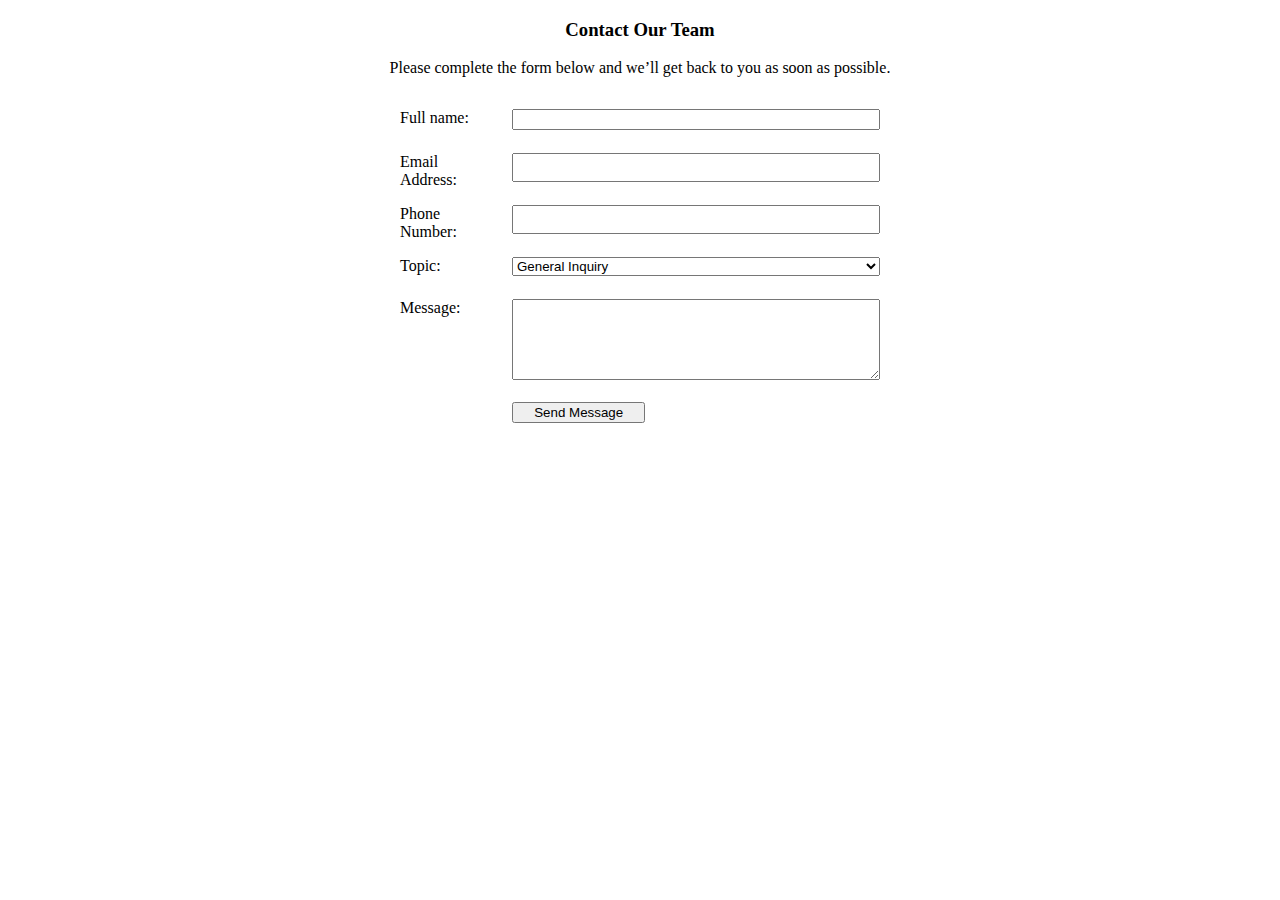
<file: Chapter10/home.html>
<!DOCTYPE html>
<html lang="en">
<head>
    <meta charset="UTF-8">
    <meta name="viewport" content="width=device-width, initial-scale=1.0">
    <title>Document</title>
    <link rel="stylesheet" href="style.css">
</head>
<body>
    <!--Create h3 element-->
    <H3>Contact Our Team</H3>
    <!--Adding a paragraph-->
    <p>Please complete the form below and we’ll get back to you as soon as possible.</p>
    <!--Create a form with action and methode-->
    <form action="https://webdevbasics.net/scripts/demo.php" methode="post">
    <!--Creating text input for full name with label for id and name -->
    <label for="fullname">Full name:</label>
    <input type="text" id="fullname" name="fullname" required>
    <!--Creating text input for email input  -->
    <label for="email">Email Address:</label>
    <input type="email" id="email" name="email" required>
    <!--Creating phone input for phone number-->
    <label for="phone">Phone Number:</label>
    <input type="tel" name="phone" id="phone">
    <!--Creat a select for topic-->
    <label for="topic">Topic:</label>
    <select name="topic" id="topic">
        <option value="general">General Inquiry</option>
        <option value="support">Support</option>
        <option value="feedback">Feedback</option>
    </select>
    <!--Create a required text for message -->
    <label for="message">Message:</label>
    <textarea name="message" id="message" rows="5 required"></textarea>
    <!--CreaTE A submit  message-->
    <input type="submit" value="Send Message">
    </form>

</body>
</html>
</file>
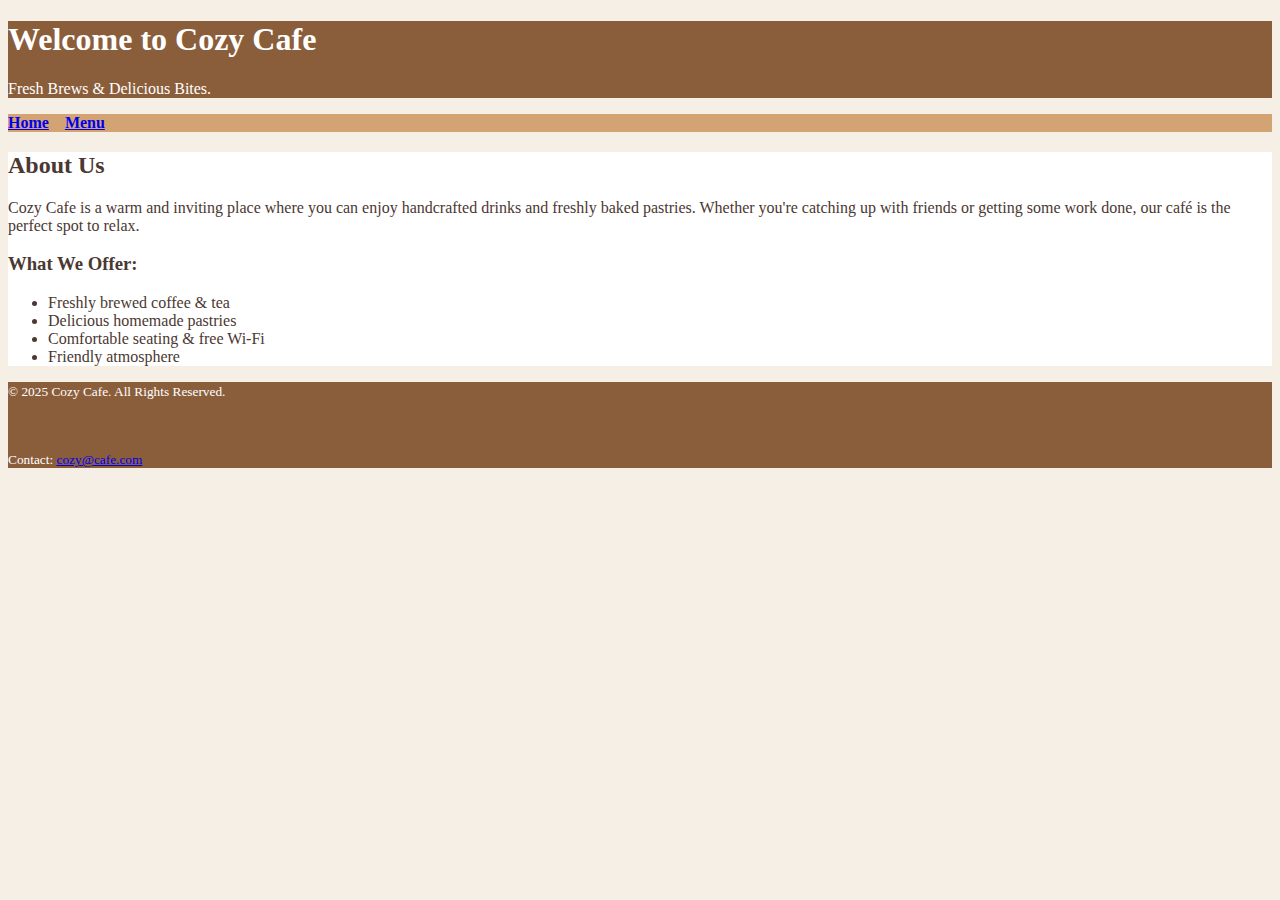
<file: Chapter4/home.html>
<!DOCTYPE html>
<html lang="en">
<head>
    <meta charset="UTF-8">
    <meta name="viewport" content="width=device-width, initial-scale=1.0">
    <title>Cozy Cafe</title>
    <link rel="stylesheet" href="style.css">
</head>
<body>
    <!--Adding h1 and header element-->
    <header>
    <h1>Welcome to Cozy Cafe</h1>
    <!--Adding paragraph-->
    <p>Fresh Brews & Delicious Bites.</p>
    </header>
    <!--Adding Nav element with bold text and hyperlinks with special character -->
    <nav><a href="home.html"><b>Home</b></a>&nbsp;&nbsp;&nbsp;
    <a href="menu.html"><b>Menu</b></a>
    </nav> 
    <main>
        <!--Adding h2 element -->
        <h2>About Us</h2>
        <!--Adding a paragraph-->
        <p>Cozy Cafe is a warm and inviting place where you can enjoy handcrafted drinks and freshly baked pastries. Whether you're catching up with friends or getting some work done, our café is the perfect spot to relax.</p>
        <!--Adding h3 element-->
        <h3>What We Offer:</h3>
        <!--Adding unordered list-->
        <ul>
            <li>Freshly brewed coffee & tea</li>
            <li>Delicious homemade pastries</li>
            <li>Comfortable seating & free Wi-Fi</li>
            <li>Friendly atmosphere</li>
        </ul>
    </main>
    <!--Adding the footer-->
    <footer>
        <!--Adding copyright informations and contact information with a small text-->
        <p><small>© 2025 Cozy Cafe. All Rights Reserved.</small></p><br>
        <p><small>Contact: <a href="mailto:cozy@cafe.com">cozy@cafe.com</a></small></p>
    </footer>


    
</body>
</html>
</file>
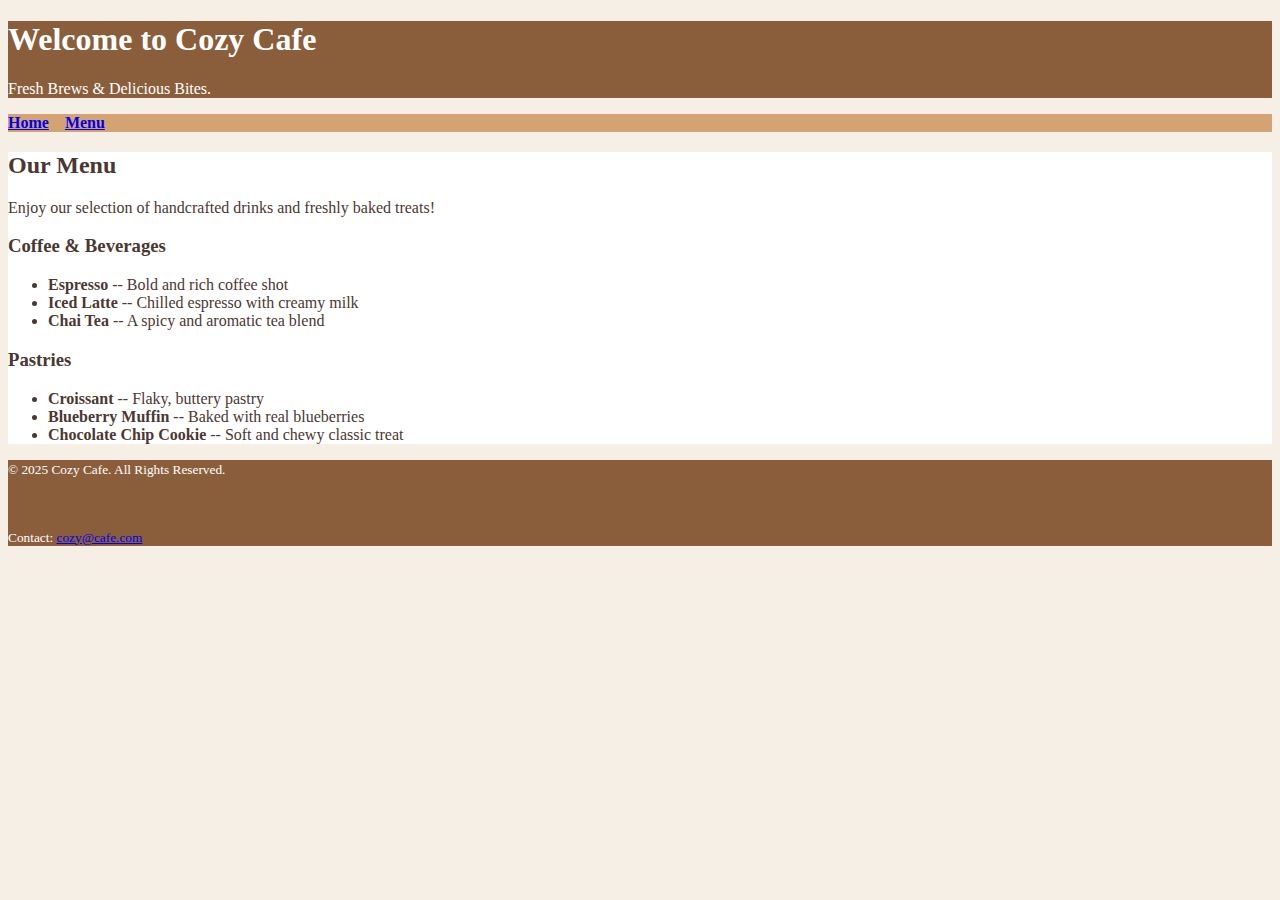
<file: Chapter4/menu.html>
<!DOCTYPE html>
<html lang="en">
<head>
    <meta charset="UTF-8">
    <meta name="viewport" content="width=device-width, initial-scale=1.0">
    <title>Cozy Cafe Menu</title>
    <link rel="stylesheet" href="style.css">
</head>
<body>
    <!--Adding h1 an header element-->
    <header>
    <h1>Welcome to Cozy Cafe</h1>
    <!--Adding paragraph-->
    <p>Fresh Brews & Delicious Bites.</p>
    </header>
    <!--Adding Nav element with bold text and hyperlinks with special character -->
    <nav><a href="home.html"><b>Home</b></a>&nbsp;&nbsp;&nbsp;
    <a href="menu.html"><b>Menu</b></a>
    </nav> 
    <main>
        <!--Replacing h2 with our menu -->
        <h2>Our Menu</h2>
        <!--Replacing the paragraph-->
        <p>Enjoy our selection of handcrafted drinks and freshly baked treats!</p>
        <!--Replacing H3-->
        <h3>Coffee & Beverages</h3>
        <!--Replacing unordered list for menu page and using bold text-->
        <ul>
            <li><b>Espresso</b> -- Bold and rich coffee shot</li>
            <li><b>Iced Latte</b> -- Chilled espresso with creamy milk</li>
            <li><b>Chai Tea</b> -- A spicy and aromatic tea blend</li>
        </ul>
        <!--Creating new h3 element-->
        <h3>Pastries</h3>
        <ul>
            <li><b>Croissant</b> -- Flaky, buttery pastry</li>
            <li><b>Blueberry Muffin</b> -- Baked with real blueberries</li>
            <li><b>Chocolate Chip Cookie</b> -- Soft and chewy classic treat</li>
        </ul>
    </main>
    <!--Adding the footer-->
    <footer>
        <!--Adding copyright informations and contact information with a small text-->
        <p><small>© 2025 Cozy Cafe. All Rights Reserved.</small></p><br>
        <p><small>Contact: <a href="mailto:cozy@cafe.com">cozy@cafe.com</a></small></p>
    </footer>


    
</body>
</html>
</file>
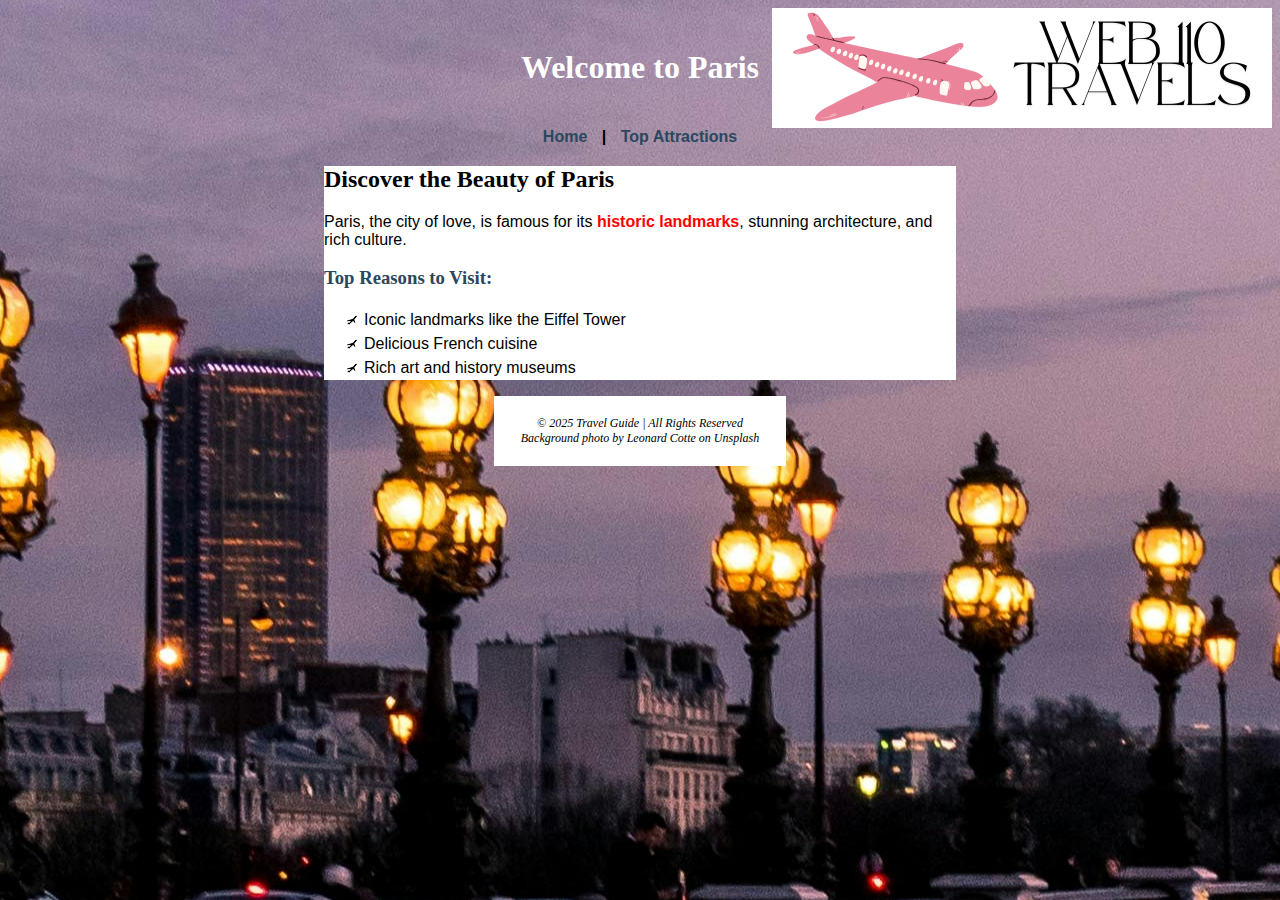
<file: Chapter5/home.html>
<!DOCTYPE html>
<html lang="en">
<head>
    <meta charset="UTF-8">
    <meta name="viewport" content="width=device-width, initial-scale=1.0">
    <title>Travel Guide - Home</title>
    <link rel="stylesheet" href="style.css">
</head>
<body>
    <!--Adding the header-->
    <header>
        <h1>Welcome to Paris</h1>
    </header>
    <!--Adding the nav bar-->
    <nav>
        <a href="home.html">Home</a> | 
        <a href="attractions.html">Top Attractions</a>
    </nav>
    <!--Adding main element-->
    <main>
        <!--Adding h2 element-->
        <h2>Discover the Beauty of Paris</h2>
        <!--Adding a paragraph with span element-->
        <p>Paris, the city of love, is famous for its <span class="web">historic landmarks</span>, stunning architecture, and rich culture.</p>
        <!--Adding h3 element-->
        <h3>Top Reasons to Visit:</h3>
        <!--Adding unorderder list-->
        <ul>
            <li>Iconic landmarks like the Eiffel Tower</li>
            <li>Delicious French cuisine</li>
            <li>Rich art and history museums</li>
        </ul>
    </main>
    <!--Adding footer-->
    <footer>
        &copy; 2025 Travel Guide | All Rights Reserved <br>
        Background photo by Leonard Cotte on Unsplash
    </footer>
</body>
</html>
</file>
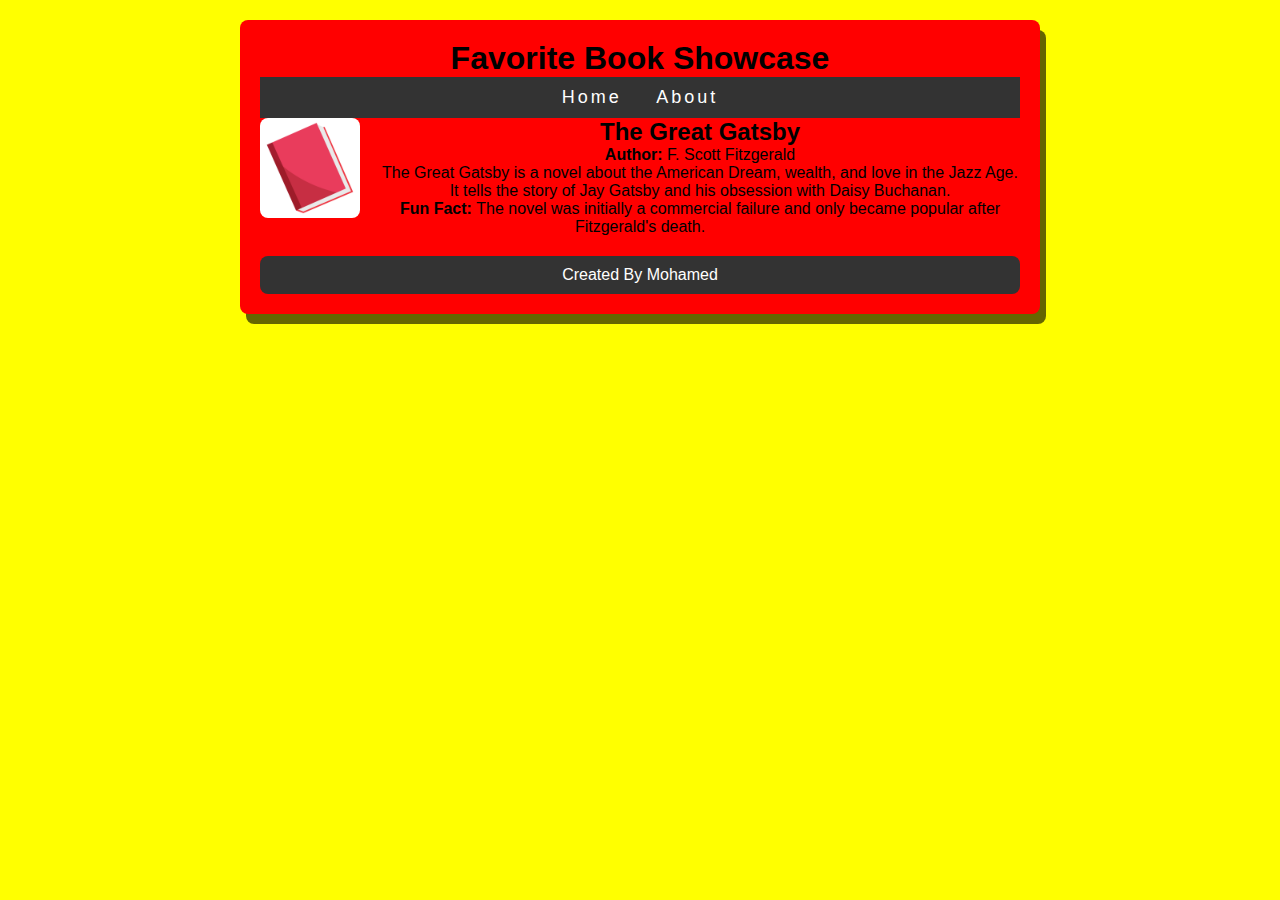
<file: Chapter7/home.html>
<!DOCTYPE html>
<html lang="en">
<head>
    <meta charset="UTF-8">
    <meta name="viewport" content="width=device-width, initial-scale=1.0">
    <title>Favorite Book Showcase</title>
    <link rel="stylesheet" href="style.css">
</head>
<body>
    <!--Creating div element with a class-->
    <div class ="wrapper">
        <!--Creating an h1 and header element-->
        <header>
        <h1>Favorite Book Showcase</h1>
        </header>
        <nav>
            <ul>
                <li><a href="home.html">Home</a></li>
                <li><a href="about.html">About</a></li>
            </ul>
        </nav>
        <!--Creating div with class and h2 element, paragraphs -->
        <div class="content">
            <img src="images/book.png" alt="Book cover">
            <h2>The Great Gatsby</h2>
            <p> <b>Author:</b> F. Scott Fitzgerald</p>
            <p>The Great Gatsby is a novel about the American Dream, wealth, and love in the Jazz Age. It tells the story of Jay Gatsby and his obsession with Daisy Buchanan.</p>
            <p><b>Fun Fact: </b>The novel was initially a commercial failure and only became popular after Fitzgerald's death.</p>

        </div>
        <!--Adding footer-->
        <div class="footer">
            <p>Created By Mohamed</p>

        </div>

    </div>
</body>
</html>
</file>
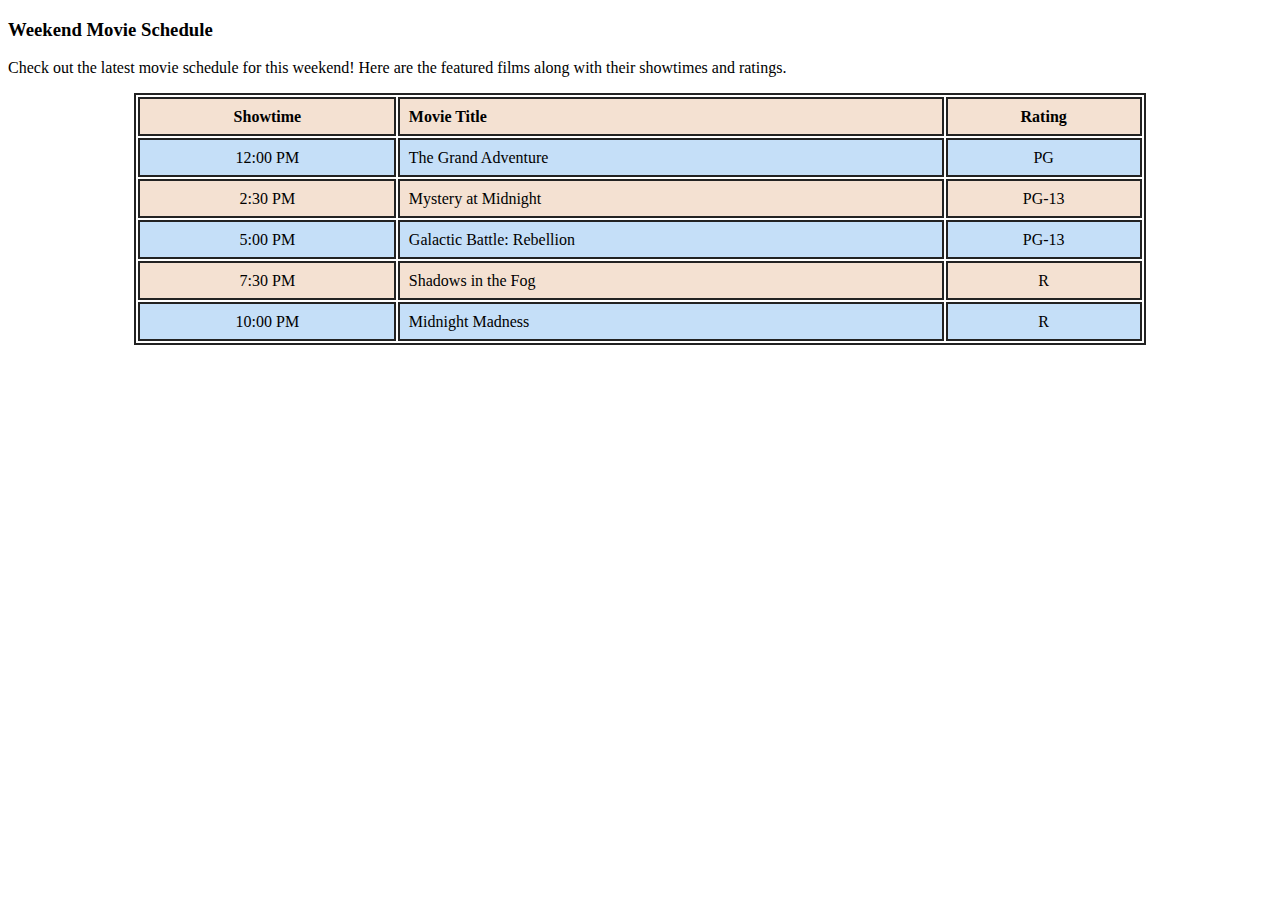
<file: Chapter9/home.html>
<!DOCTYPE html>
<html lang="en">
<head>
    <meta charset="UTF-8">
    <meta name="viewport" content="width=device-width, initial-scale=1.0">
    <title>Weekend Movie Schedule</title>
    <!-- Link to external CSS file -->
    <link rel="stylesheet" href="style.css">
</head>
<body>
    <!-- Main heading for the page -->
    <h3>Weekend Movie Schedule</h3>
    
    <!-- Introduction paragraph -->
    <p>Check out the latest movie schedule for this weekend! Here are the featured films along with their showtimes and ratings.</p>
    <!-- Movie schedule table -->
    <table>
        <tr>
            <th>Showtime</th>
            <th class="movie-title">Movie Title</th>
            <th>Rating</th>
        </tr>
        <tr>
            <td>12:00 PM</td>
            <td class="movie-title">The Grand Adventure</td>
            <td>PG</td>
        </tr>
        <tr>
            <td>2:30 PM</td>
            <td class="movie-title">Mystery at Midnight</td>
            <td>PG-13</td>
        </tr>
        <tr>
            <td>5:00 PM</td>
            <td class="movie-title">Galactic Battle: Rebellion</td>
            <td>PG-13</td>
        </tr>
        <tr>
            <td>7:30 PM</td>
            <td class="movie-title">Shadows in the Fog</td>
            <td>R</td>
        </tr>
        <tr>
            <td>10:00 PM</td>
            <td class="movie-title">Midnight Madness</td>
            <td>R</td>
        </tr>
    </table>

</body>
</html>
</file>
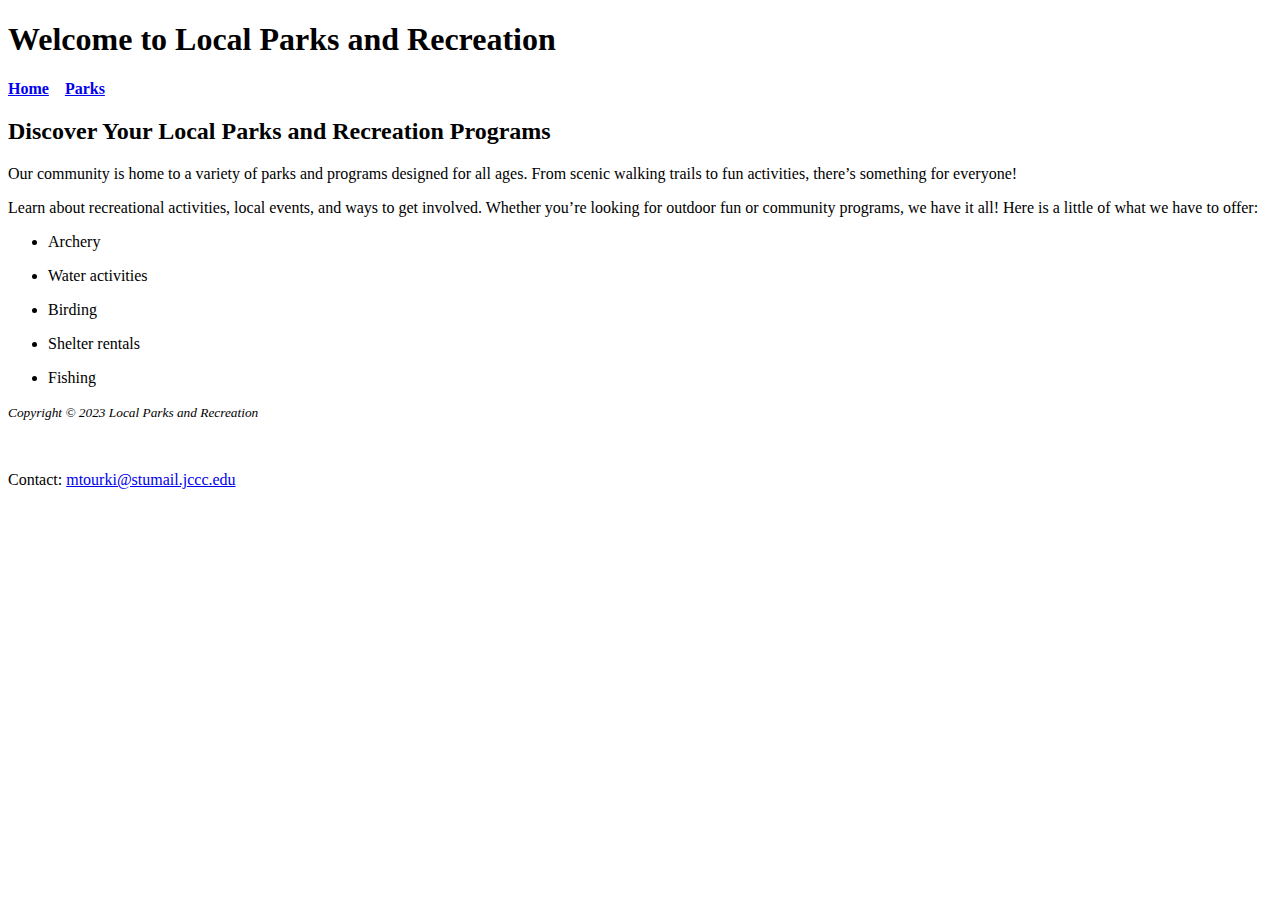
<file: Chapter2Project/WEB110/Ch2/home.html>
<!DOCTYPE html>
<html lang="en">
<head>
    <meta charset="UTF-8">
    <meta name="viewport" content="width=device-width, initial-scale=1.0">
    <title>Local Parks and Recreation</title>
</head>
<body>
    <!--This is the heading -->
    <h1>Welcome to Local Parks and Recreation</h1>
    
    <nav>
        <!--Adding Nav element with bold text-->
        <b>
            <!--Anchor tags with extra space beetween them-->
            <a href="home.html">Home</a>&nbsp;&nbsp;&nbsp;
            <a href="parks.html">Parks</a>
        </b>
    </nav>
    <!--Creating Main element for the site-->
    <main>
        <!--Adding H2 -->
        <h2>Discover Your Local Parks and Recreation Programs</h2>
        <!--Adding 2 paragraphs-->
        <p>Our community is home to a variety of parks and programs designed for all ages. From scenic walking trails to fun activities, there’s something for everyone!</p>
        <p>Learn about recreational activities, local events, and ways to get involved. Whether you’re looking for outdoor fun or community programs, we have it all! Here is a little of what we have to offer:</p>
        <!--Adding unordered list-->
        <ul>
            <li>
                <p>Archery</p>
            </li>
            <li>
                <p>Water activities</p>
            </li>
            <li>
                <p>Birding</p>
            </li>
            <li>
                <p>Shelter rentals</p>
            </li>
            <li>
                <p>Fishing</p>
            </li>
        </ul>
        <!--Creating Footer Area With small text and italic font style + using break line -->
        <footer>
            <p><small><em>Copyright © 2023 Local Parks and Recreation</em></small></p><br>
            <!--Creating contact With an email hyperlink-->
            <p>Contact: <a href="mailto:mtourki@stumail.jccc.edu">mtourki@stumail.jccc.edu</a></p>
        </footer>
    </main>
</body>
</html>
</file>
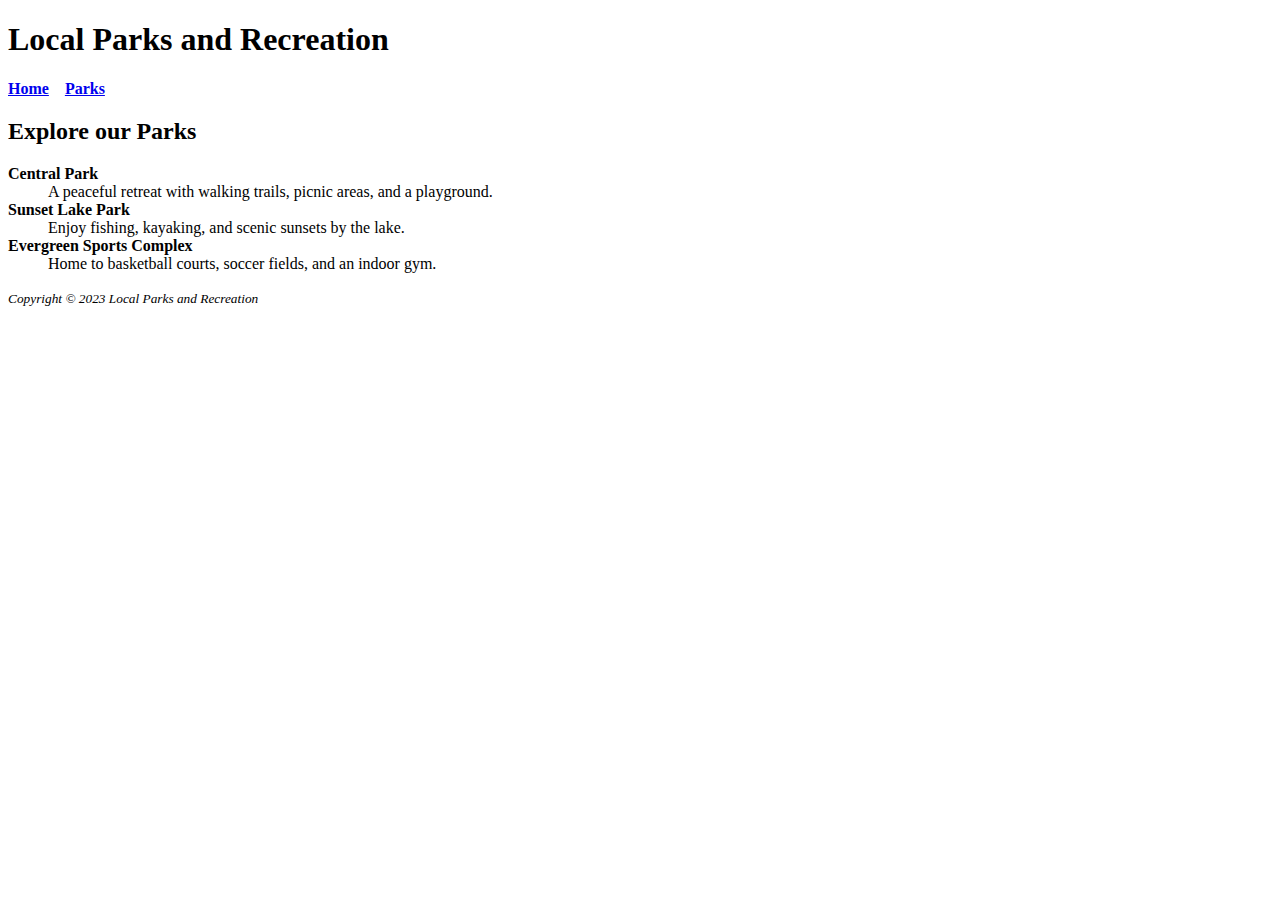
<file: Chapter2Project/WEB110/Ch2/parks.html>
<!DOCTYPE html>
<html lang="en">
<head>
    <meta charset="UTF-8">
    <meta name="viewport" content="width=device-width, initial-scale=1.0">
    <title>Parks</title>
</head>
<body>
    <!--Changing h1 as the snapshot-->
    <h1>Local Parks and Recreation</h1>
    <nav>
        <b>
            <a href="home.html">Home</a>&nbsp;&nbsp;&nbsp;
            <a href="parks.html">Parks</a>
        </b>
    </nav>
    <main>
        <!--Editing h2 -->
        <h2> Explore our Parks</h2>
        <!--Creating description list + using strong element -->
        <dl>
            <dt><strong>Central Park</strong></dt>
            <dd>A peaceful retreat with walking trails, picnic areas, and a playground.</dd>
            <dt><strong>Sunset Lake Park</strong></dt>
            <dd>Enjoy fishing, kayaking, and scenic sunsets by the lake. </dd>
            <dt><strong>Evergreen Sports Complex</strong></dt>
            <dd>Home to basketball courts, soccer fields, and an indoor gym.</dd>
        </dl>
<!--I deleted contact information as requested -->
        <footer>
            <p><small><em>Copyright © 2023 Local Parks and Recreation</em></small></p><br>
        </footer>
    </main>
</body>
</html>
</file>
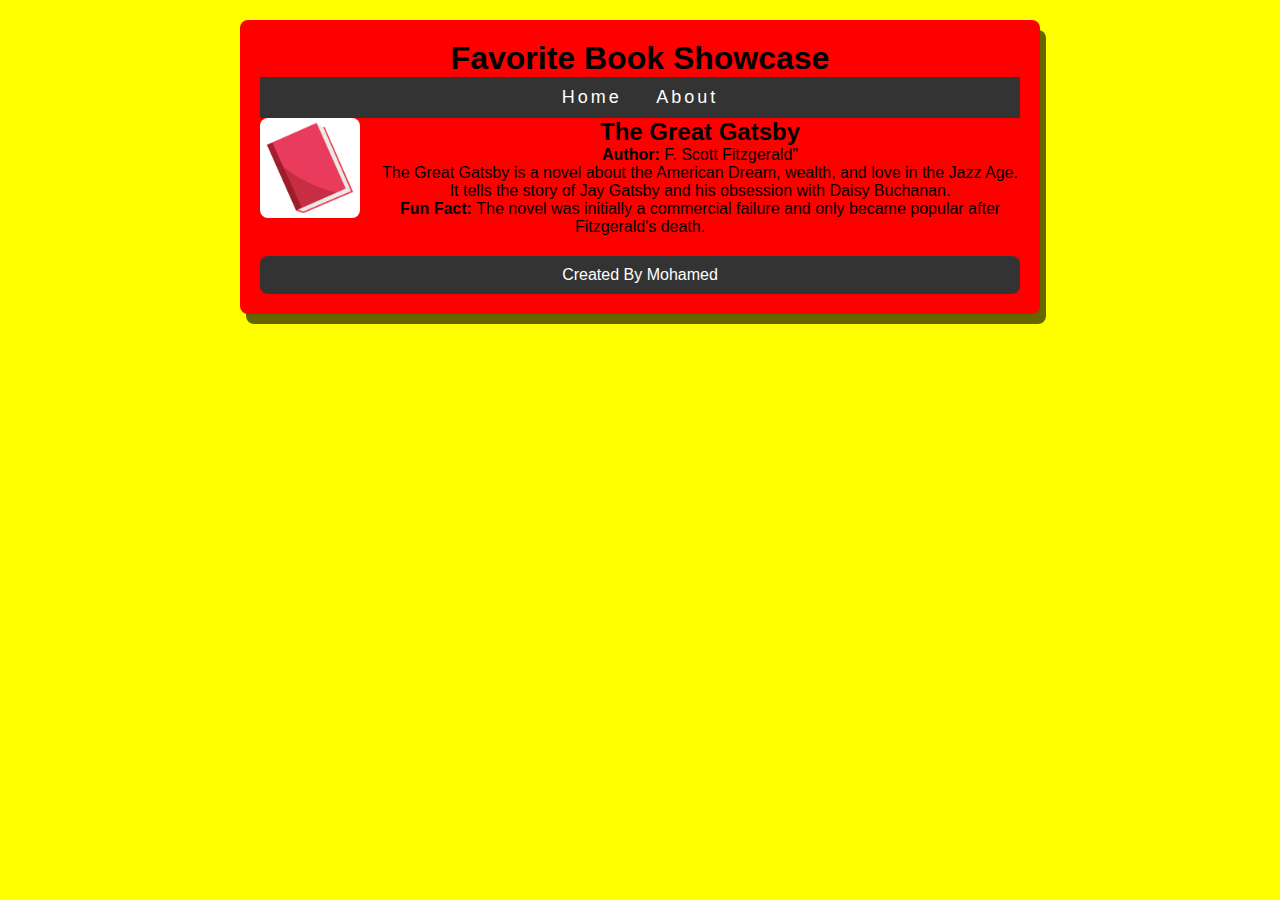
<file: Chapter2Project/WEB110/Ch2/Chapter7/home.html>
<!DOCTYPE html>
<html lang="en">
<head>
    <meta charset="UTF-8">
    <meta name="viewport" content="width=device-width, initial-scale=1.0">
    <title>Favorite Book Showcase</title>
    <link rel="stylesheet" href="style.css">
</head>
<body>
    <!--Creating div element with a class-->
    <div class ="wrapper">
        <!--Creating an h1 and header element-->
        <header>
        <h1>Favorite Book Showcase</h1>
        </header>
        <nav>
            <ul>
                <li><a href="home.html">Home</a></li>
                <li><a href="about.html">About</a></li>
            </ul>
        </nav>
        <!--Creating div with class and h2 element, paragraphs -->
        <div class="content">
            <img src="images/book.png" alt="Book cover">
            <h2>The Great Gatsby</h2>
            <p> <b>Author:</b> F. Scott Fitzgerald"</p>
            <p>The Great Gatsby is a novel about the American Dream, wealth, and love in the Jazz Age. It tells the story of Jay Gatsby and his obsession with Daisy Buchanan.</p>
            <p><b>Fun Fact: </b>The novel was initially a commercial failure and only became popular after Fitzgerald's death.</p>

        </div>
        <!--Adding footer-->
        <div class="footer">
            <p>Created By Mohamed</p>

        </div>

    </div>
</body>
</html>
</file>
<file: Chapter10/style.css>
h3, p {
    text-align: center;
}

form {
    display: flex;
    flex-direction: column;
    flex-wrap: nowrap;
    margin: 0 auto;
    padding: 1em;
}

input, select, textarea	{
    margin-bottom: 0.5em;
}

@media (min-width: 768px) {
  form {
    display: grid;
    width: 60%;
    max-width: 30em;
    gap: 1em;
    grid-template-columns: 6em 1fr;
    margin: 0 auto;
  }

  form > input[type="submit"] {
    grid-column: 2;
    width: 10em;
  }
}
</file>
<file: Chapter4/style.css>
body {
    background-color:#F5EFE6 ;
    color: #4B3832;
}

header {
    background-color:#8B5E3B ;
    color: #FFFFFF;
}
nav{
    background-color:#D4A373 ;
}
main {
    background-color:#FFFFFF ;
}
footer {
    background-color: #8B5E3B;
    color: #FFFFFF;
}
</file>
<file: Chapter5/style.css>
/* General Styles */

body {
    font-family: Arial,Helvetica, sans-serif;
    background: url('images/background.jpg') no-repeat center fixed;
}
main{
    background-color: white;
    width: 50%;
    margin: auto;
}
/* Header Styling */
header{
    background: url(images/logo.png) no-repeat right;
    text-align: center;
    color: white;
    padding: 20px;
}
/* Navigation Styling */

nav {
    font-weight: bold;
    text-align: center;
}
nav a {
    text-decoration: none;
    color: #29485d;
    padding: 10px;
}
nav a:hover {
    color: #ff5733;
}

/* Heading Styles */

h1,h2,h3 {
    font-family: Georgia, 'Times New Roman', Times, serif;
}
h3 {
    color: #29485d;
}

/* List Styling */
ul {
    list-style-image: url(images/marker.gif);
}
li{
    line-height: 1.5;
}
/* Footer Styling */

footer{
    font-size: 75%;
    font-style: italic;
    text-align: center;
    font-family: Georgia, 'Times New Roman', serif;
    padding: 20px;
    background-color: white;
    width: 20%;
    margin: auto;
}
/* Class and ID Styling */

.web{
    font-weight: bold;
    color: red;
}
#contact {
    text-align: center;
    padding: 15px;
    margin-top: 20px;
    background-color: #c7b2ae;
}

/* Image Styling */
.attraction-image {
    max-width: 600px;
    display: block;
    margin: 20px auto;
    border-radius: 10px;
    box-shadow: 20px 20px 10px grey;
}
</file>
<file: Chapter7/style.css>
*{
    box-sizing: border-box;
    margin: 0;
    padding: 0;
}

body{
    font-family: Arial,sans-serif;
    background-color: yellow;
    text-align: center;
}

.wrapper {
    max-width: 800px;
    margin: 20px auto ;
    background-color: red;
    padding: 20px;
    border-radius: 8px;
    box-shadow: 6px 10px rgba(0, 0, 0, 0.6);

}

nav ul {
    list-style: none;
    padding: 10px;
    background-color: #333;
}

nav ul li {
    display: inline;
    margin: 0 15px;

}

nav a {
    color: white;
    text-decoration: none;
    font-size: 18px;
    letter-spacing: 3px;
}

nav a:hover{
    text-decoration: underline;
}

nav a:visited{
    color: purple;
}

.content img{
    width: 100px;
    height: 100px;
    float: left;
    margin-right: 20px;
    border-radius: 8px;
}

.content p {
    text-align: center;
}

.footer{
    margin-top: 20px;
    padding: 10px;
    background-color: #333;
    color: white;
    border-radius: 8px;
}
</file>
<file: Chapter9/style.css>
table {
    border: 2px solid #222;
    margin: auto;
    width: 80%;
}
th,td {
    border: 2px solid #222;
    padding: 0.53em;
    text-align: center;
}

.movie-title {
    text-align: left;
}

tr:nth-child(odd) {
    background-color: #f4e1d2 ;
}

tr:nth-child(even) {
    background-color: #c5dff8 ;
}
</file>
<file: Chapter2Project/WEB110/Ch2/Chapter7/style.css>
*{
    box-sizing: border-box;
    margin: 0;
    padding: 0;
}

body{
    font-family: Arial,sans-serif;
    background-color: yellow;
    text-align: center;
}

.wrapper {
    max-width: 800px;
    margin: 20px auto ;
    background-color: red;
    padding: 20px;
    border-radius: 8px;
    box-shadow: 6px 10px rgba(0, 0, 0, 0.6);

}

nav ul {
    list-style: none;
    padding: 10px;
    background-color: #333;
}

nav ul li {
    display: inline;
    margin: 0 15px;

}

nav a {
    color: white;
    text-decoration: none;
    font-size: 18px;
    letter-spacing: 3px;
}

nav a:hover{
    text-decoration: underline;
}

nav a:visited{
    color: purple;
}

.content img{
    width: 100px;
    height: 100px;
    float: left;
    margin-right: 20px;
    border-radius: 8px;
}

.content p {
    text-align: center;
}

.footer{
    margin-top: 20px;
    padding: 10px;
    background-color: #333;
    color: white;
    border-radius: 8px;
}
</file>
